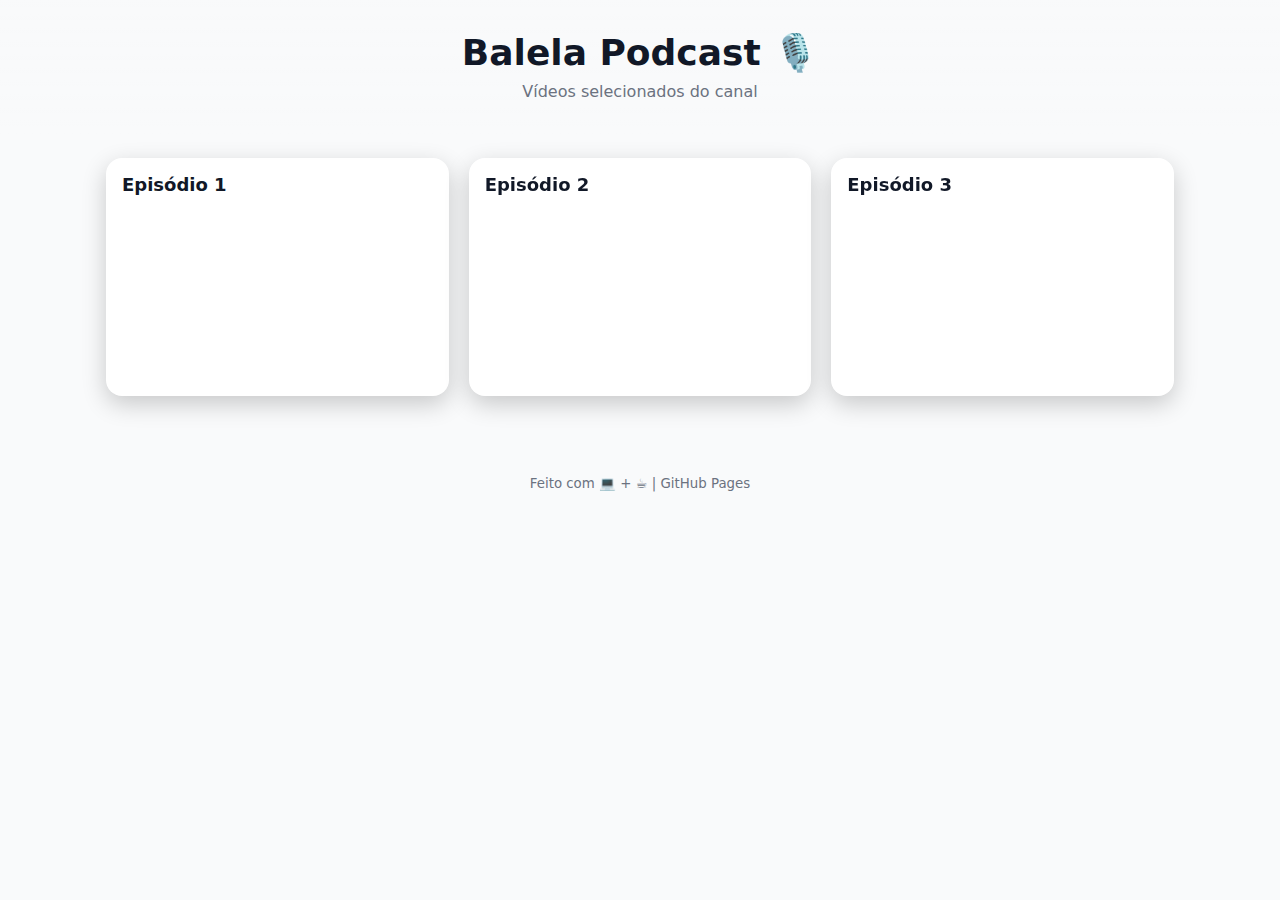
<file: index.html>
<!DOCTYPE html>
<html lang="pt-br">
<head>
  <meta charset="utf-8" />
  <meta name="viewport" content="width=device-width, initial-scale=1" />
  <title>Balela Podcast — Vídeos</title>
  <link rel="stylesheet" href="style.css">
</head>
<body>
  <header>
    <h1>Balela Podcast 🎙️</h1>
    <p>Vídeos selecionados do canal</p>
  </header>

  <main>
    <div class="videos">
      <article class="card">
        <h2 class="title">Episódio 1</h2>
        <iframe class="player"
          src="https://www.youtube.com/embed/11qF7fAokwE"
          allowfullscreen></iframe>
      </article>

      <article class="card">
        <h2 class="title">Episódio 2</h2>
        <iframe class="player"
          src="https://www.youtube.com/embed/j0WZp0ujYQo"
          allowfullscreen></iframe>
      </article>

      <article class="card">
        <h2 class="title">Episódio 3</h2>
        <iframe class="player"
          src="https://www.youtube.com/embed/oI4-8YoCsmk"
          allowfullscreen></iframe>
      </article>
    </div>
  </main>

  <footer>
    <small>Feito com 💻 + ☕ | GitHub Pages</small>
  </footer>
</body>
</html>
</file>
<file: style.css>
:root {
  --bg: #0f0f0f;
  --fg: #f5f5f5;
  --muted: #bdbdbd;
  --card: #1a1a1a;
  --accent: #ffcf56;
}

@media (prefers-color-scheme: light) {
  :root {
    --bg: #f9fafb;
    --fg: #111827;
    --muted: #6b7280;
    --card: #ffffff;
    --accent: #f59e0b;
  }
}

* { box-sizing: border-box; }

body {
  margin: 0;
  font-family: system-ui, Arial, sans-serif;
  background: var(--bg);
  color: var(--fg);
}

header {
  padding: 32px 16px;
  text-align: center;
  background: linear-gradient(180deg, rgba(255,255,255,0.04), transparent);
  border-bottom: 1px solid rgba(255,255,255,0.08);
}

header h1 {
  margin: 0 0 8px;
  font-size: clamp(24px, 4vw, 36px);
}

header p {
  margin: 0;
  color: var(--muted);
}

main {
  max-width: 1100px;
  margin: 0 auto;
  padding: 24px 16px 48px;
}

.videos {
  display: grid;
  gap: 20px;
  grid-template-columns: repeat(auto-fit, minmax(320px, 1fr));
}

.card {
  background: var(--card);
  border-radius: 16px;
  padding: 16px;
  box-shadow: 0 8px 24px rgba(0,0,0,0.2);
}

.title {
  margin: 0 0 10px;
  font-size: 18px;
}

.player {
  width: 100%;
  aspect-ratio: 16/9;
  border: 0;
  border-radius: 12px;
  display: block;
}

footer {
  text-align: center;
  padding: 28px 16px;
  color: var(--muted);
  border-top: 1px solid rgba(255,255,255,0.08);
}
</file>
